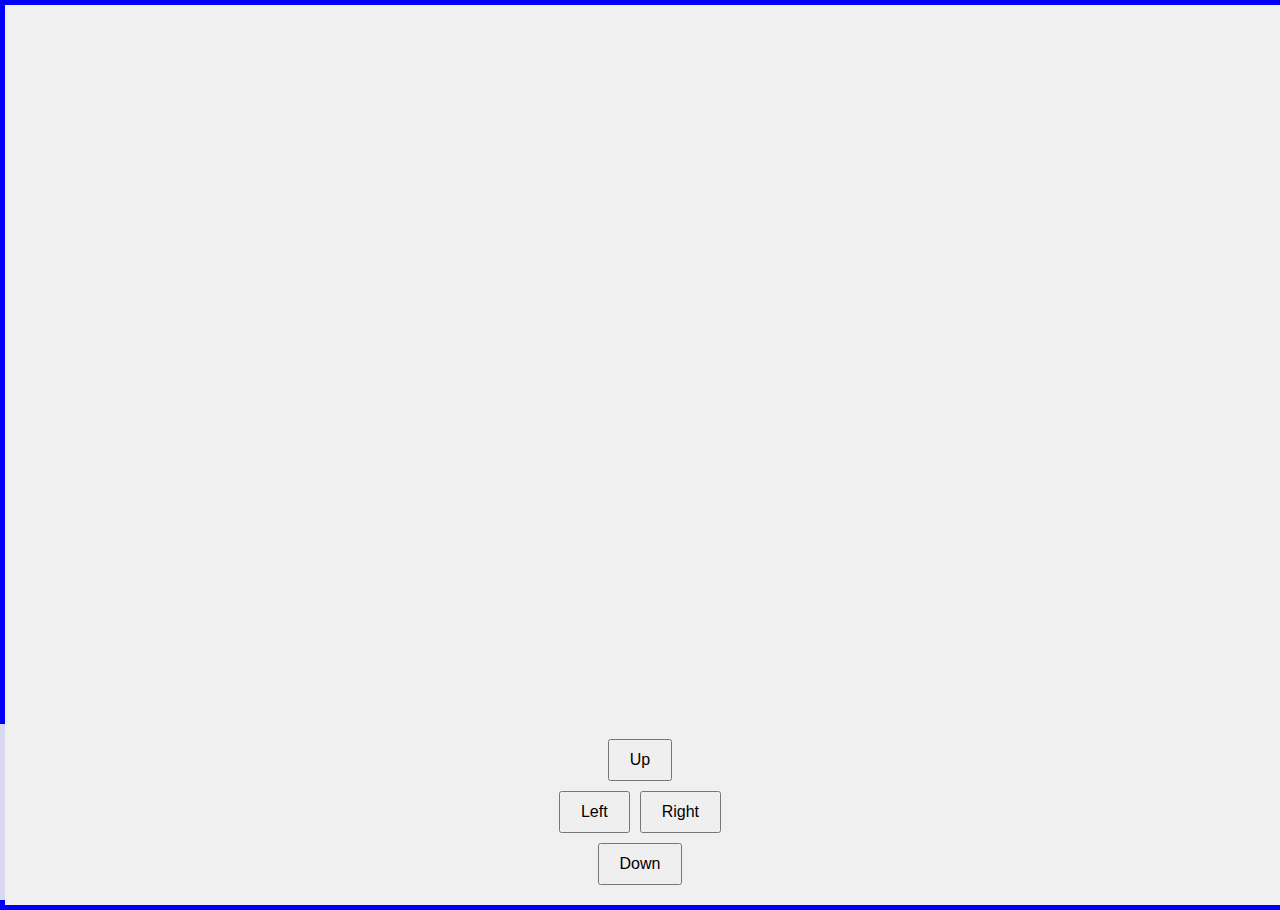
<file: index.html>
<!DOCTYPE html>
<html>
<head>
    <title>Snake Game</title>
    <meta name="viewport" content="width=device-width, initial-scale=1.0">
    <link rel="stylesheet" href="styles.css">
</head>
<body>
    <div class="button-container">
        <div class="row">
            <button class="button" id="up-button">Up</button>
        </div>
        <div class="row">
            <button class="button" id="left-button">Left</button>
            <button class="button" id="right-button">Right</button>
        </div>
        <div class="row">
            <button class="button" id="down-button">Down</button>
        </div>
    </div>
    <canvas id="gameCanvas"></canvas>
    <audio id="backgroundMusic" loop>
        <source src="./fahad-ahmed-dj-tonu_joy-bangla-jitbe-abar-nouka-dj-tonu.mp3" type="audio/mpeg">
        Your browser does not support the audio element.
    </audio>
    <audio id="gameOverMusic">
        <source src="./WhatsApp Audio 2025-02-19 at 01.46.39_e064b8a3.mp3" type="audio/mpeg">
        Your browser does not support the audio element.
    </audio>
    <audio id="eatFoodMusic">
        <source src="./Sheikh Hasina unnon শখ হসনর উননয়ন [TubeRipper (mp3cut.net).mp3" type="audio/mpeg">
        Your browser does not support the audio element.
    </audio>
    <script src="script.js"></script>
</body>
</html>
</file>
<file: styles.css>
body { 
    margin: 0; 
    overflow: hidden;
    background-color: #f0f0f0; 
    touch-action: none;
}
canvas { 
    display: block;
    border: 5px solid blue; 
    box-sizing: border-box;
}
.button-container {
    position: absolute;
    bottom: 0;
    width: 100%;
    display: flex;
    flex-direction: column;
    align-items: center;
    background-color: rgba(240, 240, 240, 0.9); /* Semi-transparent background */
    padding: 10px 0;
}
.row {
    display: flex;
    justify-content: center;
}
.button {
    padding: 10px 20px;
    margin: 5px;
    font-size: 16px;
    cursor: pointer;
}
@media (max-width: 768px) {
    /* Styles for smaller screens if needed */
}
@media (min-width: 769px) {
    /* Styles for larger screens if needed */
}
</file>
